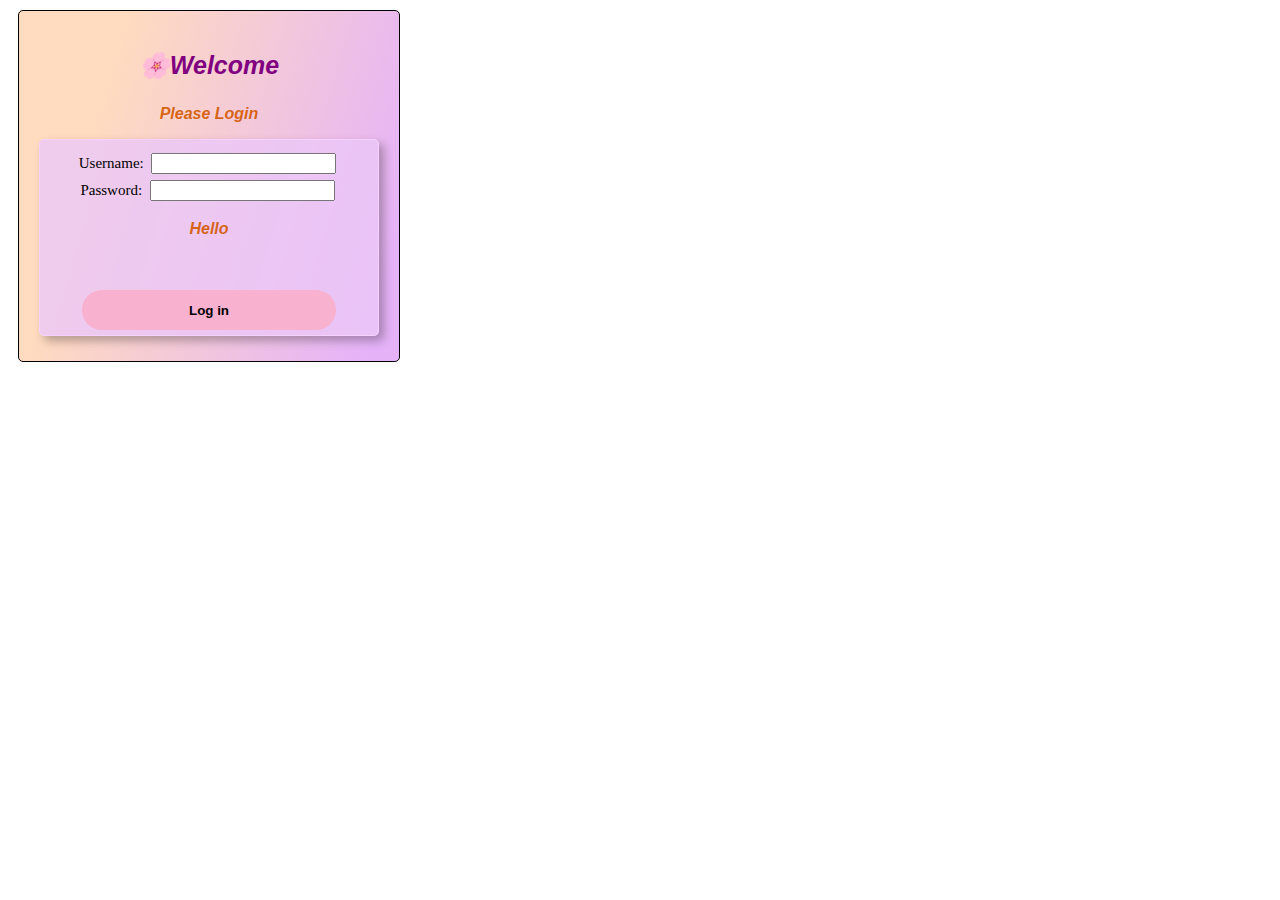
<file: index.html>
<!DOCTYPE html>
<html lang="en">
  <head>
    <meta charset="utf-8" />
    <link rel="stylesheet" href="css/style.css" />
    <title>title</title>
  </head>
  <body>
    <div class="container">
      <h3>🌸Welcome</h3>
      <p>Please Login</p>
      <form>
        <label for="usernameInput">Username:</label>
        <input type="text" id="usernameInput" name="username" />

        <br />

        <label for="passwordInput">Password:</label>
        <input type="password" id="passwordInput" name="password" />

        <p id="message">Hello</p>
        <br />
        <br />

        <button type="button" onclick="verifyUser()">Log in</button>
      </form>
    </div>
    <script>
      function verifyUser() {
        let username = document.getElementById("usernameInput").value;
        let password = document.getElementById("passwordInput").value;

        checkUserCreds(username, password);
      }

      function checkUserCreds(username, password) {
        let systemUsername = "Bond";
        let systemPassword = "007";

        if (username === systemUsername && password === systemPassword) {
          document.getElementById("message").innerHTML =
            "Correct. Logging you in…";
        } else {
          document.getElementById("message").innerHTML =
            "Sorry, incorrect username or password";
        }
      }
    </script>
  </body>
</html>
</file>
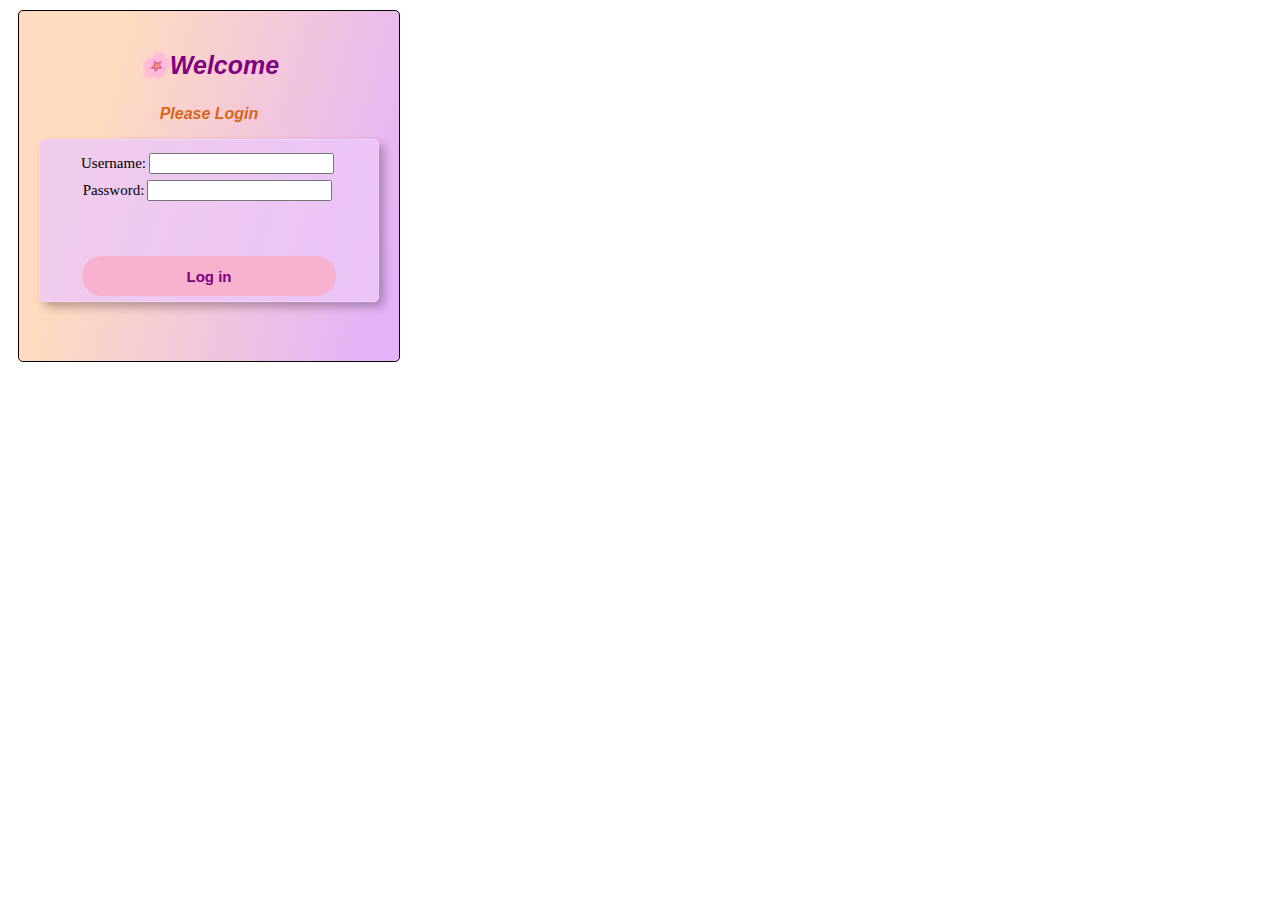
<file: login.html>
<!DOCTYPE html>
<html lang="en">
  <head>
    <meta charset="UTF-8" />
    <meta name="viewport" content="width=device-width, initial-scale=1.0" />

    <link rel="stylesheet" href="css/style.css" />
    <title>Login form</title>
  </head>
  <body>
    <div class="container">
      <h3>🌸Welcome</h3>
      <p>Please Login</p>
      <form>
        <label for="usernameInput">Username:</label
        ><input type="text" id="usernameInput" /> <br />
        <label for="passwordInput">Password:</label
        ><input type="password" id="passwordInput" />
        <p id="message"></p>
        <br />
        <br />
        <button>
          <a href="#" onclick="verifyUser()">Log in</a>
        </button>
      </form>
    </div>
    <script>
      function verifyUser() {
        var usernameInput = document.getElementById("usernameInput").value;
        var passwordInput = document.getElementById("passwordInput").value;
        checkUserCreds(username, password);
      }

      function checkUserCreds(username, password) {
        var systemUsername = "Bond";
        var systemPassword = "007";
        if (username == systemUsername && password == systemPassword) {
          document.getElementById("message").innerHTML =
            "Correct. Loggin you in…";
        } else {
          document.getElementById("message").innerHTML =
            "Sorry. incorrect username or password";
        }
      }
    </script>
  </body>
</html>
</file>
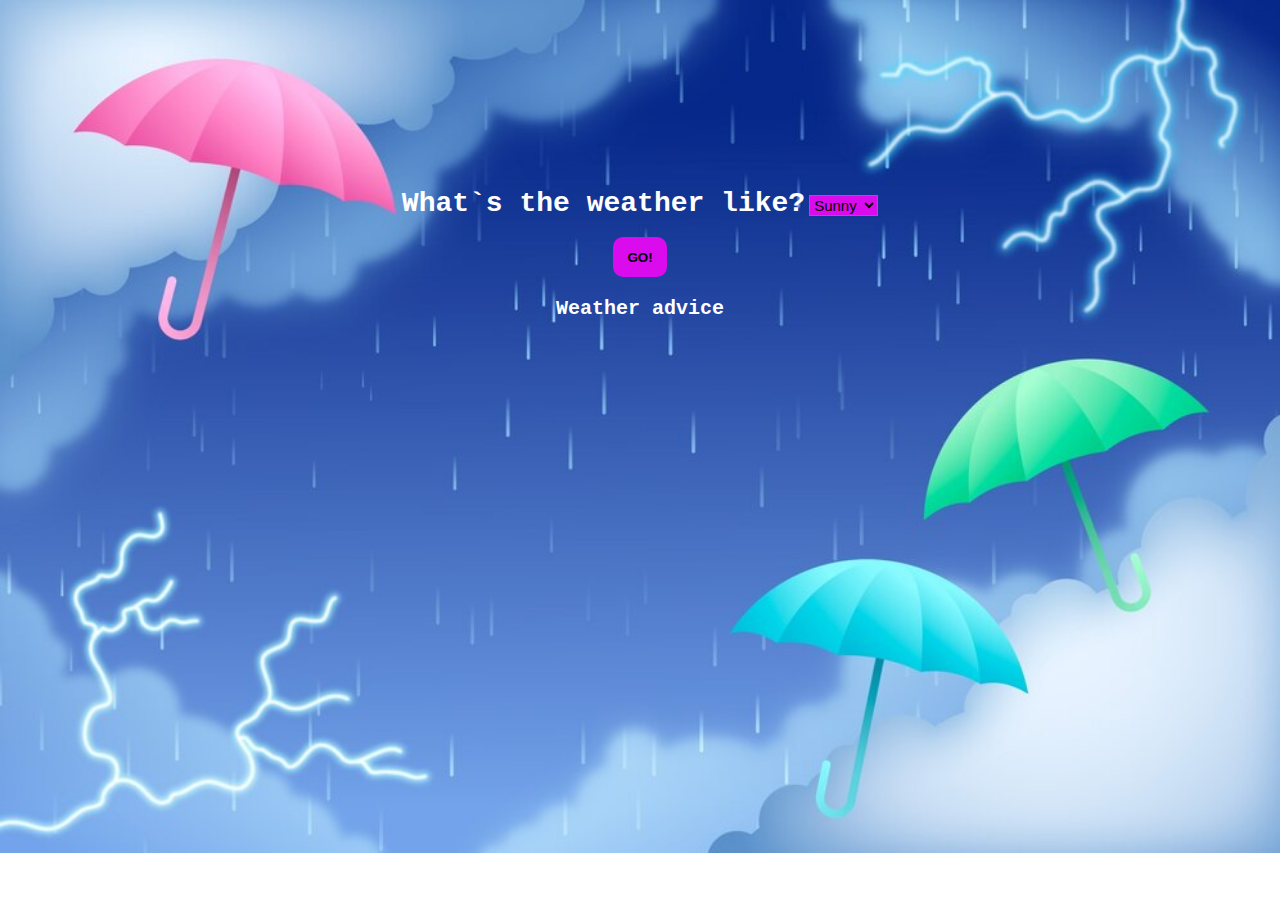
<file: switch.html>
<!DOCTYPE html>
<html lang="en">
  <head>
    <meta charset="UTF-8" />
    <meta name="viewport" content="width=device-width, initial-scale=1.0" />
    <link rel="stylesheet" href="css/potfolio.css" />
    <title>Weather Search</title>
  </head>
  <body>
    <div class="box">
      <label for="weather">What`s the weather like?</label>
      <select id="weather">
        <option value="sunny">Sunny</option>
        <option value="windy">Windy</option>
        <option value="rainy">Rainy</option>
        <option value="cloudy">Cloudy</option>
        <option value="snowy">Snowy</option>
      </select>
      <br />
      <br />
      <button type="button" onclick="btnPressed()">GO!</button>

      <p id="outputText">Weather advice</p>
    </div>

    <script>
      function btnPressed() {
        var weatherSelected = document.getElementById("weather").value;
        var advice;

        switch (weatherSelected) {
          case "sunny":
            advice = "Wear your sunglasses🕶";
            break;
          case "windy":
            advice = "Wear a jacket 🧥";
            break;
          case "rainy":
            advice = "Take an umbrella☂";
            break;
          case "cloudy":
            advice = "You might need a light sweater🧣";
            break;
          case "snowy":
            advice = "Bundle up! it`s freezing🧤";
            break;
        }
        document.getElementById("outputText").innerHTML =
          "Weather advice:" + advice;
      }
    </script>
  </body>
</html>
</file>
<file: css/style.css>
body {
  font-family: sans-serif;
}

.container {
  width: 350px;
  height: 320px;
  border: 1px solid black;
  border-radius: 5px;
  padding: 15px;
  margin: 10px;
  text-align: center;
  background: linear-gradient(
    106.5deg,
    rgba(255, 215, 185, 0.91) 23%,
    rgba(223, 159, 247, 0.8) 93%
  );
}

h3 {
  font-style: italic;
  font-size: 25px;
  color: purple;
}
form {
  border: 1px solid rgb(247, 209, 255);
  padding: 10px;
  margin: 5px;
  border-radius: 5px;
  padding-bottom: 5px;
  background-color: rgba(235, 199, 248, 0.8);
  box-shadow: 5px 5px 10px rgb(19, 19, 18, 0.3);
}
input {
  margin: 3px;
}
button {
  width: 80%;
  height: 40px;
  border-radius: 40px;
  border: none;
  cursor: pointer;
  font-weight: 600;
  transition: all 200ms ease-in-out;
  background-color: rgb(248, 177, 207);
}
a {
  color: purple;
  text-decoration: none;
  font-size: 15px;
  font-weight: bold;
}
button:hover {
  background-color: rgba(46, 2, 48, 0.87);
}
label {
  font-size: 15px;
  font-family: fantasy;
}
p {
  font-style: italic;
  color: rgba(212, 90, 3, 0.91);
  font-weight: bolder;
}
</file>
<file: css/potfolio.css>
body {
  background-image: url("/image/moonsos.jpg");
  background-repeat: no-repeat;
  background-size: cover;
}
.box {
  text-align: center;
  padding: 180px;
}
label,
p {
  font-family: "Courier New", Courier, monospace;
  font-weight: bold;
  font-size: 28px;
  color: white;
  text-align: center;
}
#weather {
  font-family: "Franklin Gothic Medium", "Arial Narrow", Arial, sans-serif;
  font-size: 15px;
  background-color: rgb(218, 11, 236);
}
p {
  font-size: 20px;
}
button {
  width: 54px;
  height: 40px;
  border-radius: 10px;
  border: none;
  cursor: pointer;
  font-weight: 600;
  transition: all 200ms ease-in-out;
  background-color: rgb(218, 11, 236);
}
button:hover {
  background-color: green;
}
</file>
